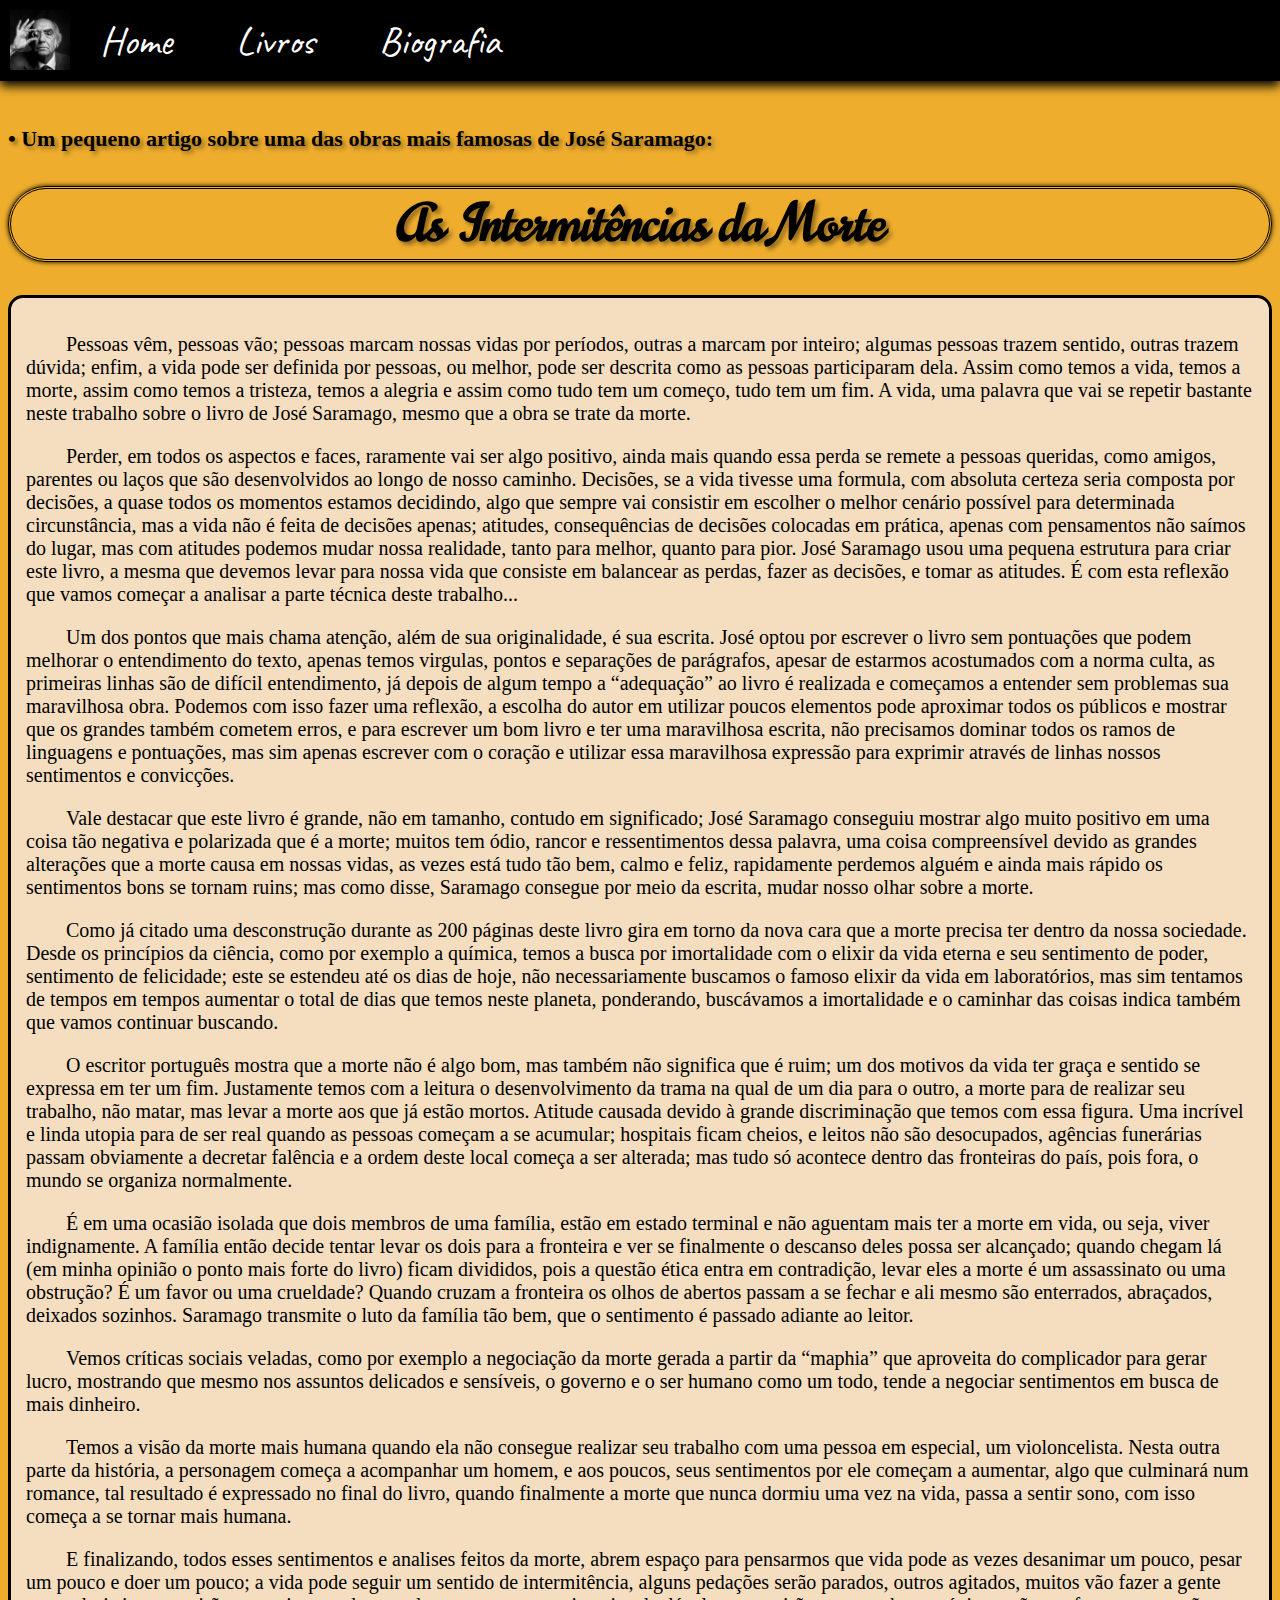
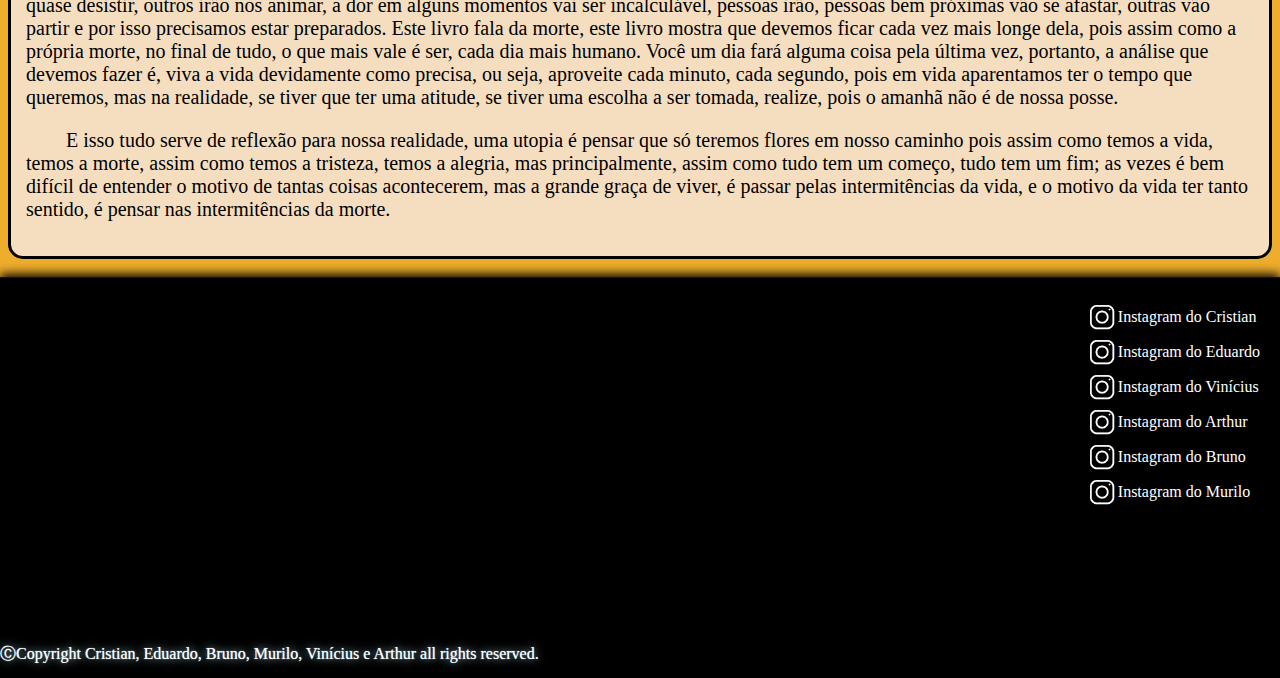
<file: index.html>
<!DOCTYPE html>
<html lang="pt-br">
<head>
    <meta charset="UTF-8">
    <meta http-equiv="X-UA-Compatible" content="IE=edge">
    <meta name="viewport" content="width=device-width, initial-scale=1.0">
    <link rel="canonical" href="https://saramaguia.vercel.app/">
    <meta name="robots" content="index">
    <meta name="description" content="Projeto desenvolvido pelos alunos da 51ª turma do curso de Automação Industrial do CTIG. Guia completo sobre a vida e as obras de José Saramago.">
    <title>Saramaguia</title>
    <link rel="stylesheet" href="style1.css">
    <embed src="sons-de-carrilhoes.mp3"autostart="true" loop="true" width="0" height="0">
</head>
<body> 
    
    <header>    
     <div class="div1">
        <img src="Jose Saramago img.jpeg" >
        <ul>
            <li><a href="#">Home</a></li>
            <li><a href="livros.html">Livros</a></li>
            <li><a href="biografia.html">Biografia</a></li>

        </ul>
        
     </div>
    </header>
    <main> 
        <h2>• Um pequeno artigo sobre uma das obras mais famosas de José Saramago:</h2>
        <h1>As Intermitências da Morte</h1>

    <nav>
        <p>Pessoas vêm, pessoas vão; pessoas marcam nossas vidas por períodos, outras a marcam por inteiro; algumas pessoas trazem sentido, outras trazem dúvida; enfim, a vida pode ser definida por pessoas, ou melhor, pode ser descrita como as pessoas participaram dela. Assim como temos a vida, temos a morte, assim como temos a tristeza, temos a alegria e assim como tudo tem um começo, tudo tem um fim. A vida, uma palavra que vai se repetir bastante neste trabalho sobre o livro de José Saramago, mesmo que a obra se trate da morte.</p>
        <p>Perder, em todos os aspectos e faces, raramente vai ser algo positivo, ainda mais quando essa perda se remete a pessoas queridas, como amigos, parentes ou laços que são desenvolvidos ao longo de nosso caminho. Decisões, se a vida tivesse uma formula, com absoluta certeza seria composta por decisões, a quase todos os momentos estamos decidindo, algo que sempre vai consistir em escolher o melhor cenário possível para determinada circunstância, mas a vida não é feita de decisões apenas; atitudes, consequências de decisões colocadas em prática, apenas com pensamentos não saímos do lugar, mas com atitudes podemos mudar nossa realidade, tanto para melhor, quanto para pior. José Saramago usou uma pequena estrutura para criar este livro, a mesma que devemos levar para nossa vida que consiste em balancear as perdas, fazer as decisões, e tomar as atitudes. É com esta reflexão que vamos começar a analisar a parte técnica deste trabalho...</p>
        <p>Um dos pontos que mais chama atenção, além de sua originalidade, é sua escrita. José optou por escrever o livro sem pontuações que podem melhorar o entendimento do texto, apenas temos virgulas, pontos e separações de parágrafos, apesar de estarmos acostumados com a norma culta, as primeiras linhas são de difícil entendimento, já depois de algum tempo a “adequação” ao livro é realizada e começamos a entender sem problemas sua maravilhosa obra. Podemos com isso fazer uma reflexão, a escolha do autor em utilizar poucos elementos pode aproximar todos os públicos e mostrar que os grandes também cometem erros, e para escrever um bom livro e ter uma maravilhosa escrita, não precisamos dominar todos os ramos de linguagens e pontuações, mas sim apenas escrever com o coração e utilizar essa maravilhosa expressão para exprimir através de linhas nossos sentimentos e convicções.</p>
        <p>Vale destacar que este livro é grande, não em tamanho, contudo em significado; José Saramago conseguiu mostrar algo muito positivo em uma coisa tão negativa e polarizada que é a morte; muitos tem ódio, rancor e ressentimentos dessa palavra, uma coisa compreensível devido as grandes alterações que a morte causa em nossas vidas, as vezes está tudo tão bem, calmo e feliz, rapidamente perdemos alguém e ainda mais rápido os sentimentos bons se tornam ruins; mas como disse, Saramago consegue por meio da escrita, mudar nosso olhar sobre a morte.</p>
        <p>Como já citado uma desconstrução durante as 200 páginas deste livro gira em torno da nova cara que a morte precisa ter dentro da nossa sociedade. Desde os princípios da ciência, como por exemplo a química, temos a busca por imortalidade com o elixir da vida eterna e seu sentimento de poder, sentimento de felicidade; este se estendeu até os dias de hoje, não necessariamente buscamos o famoso elixir da vida em laboratórios, mas sim tentamos de tempos em tempos aumentar o total de dias que temos neste planeta, ponderando, buscávamos a imortalidade e o caminhar das coisas indica também que vamos continuar buscando.</p>
        <p>O escritor português mostra que a morte não é algo bom, mas também não significa que é ruim; um dos motivos da vida ter graça e sentido se expressa em ter um fim. Justamente temos com a leitura o desenvolvimento da trama na qual de um dia para o outro, a morte para de realizar seu trabalho, não matar, mas levar a morte aos que já estão mortos. Atitude causada devido à grande discriminação que temos com essa figura. Uma incrível e linda utopia para de ser real quando as pessoas começam a se acumular; hospitais ficam cheios, e leitos não são desocupados, agências funerárias passam obviamente a decretar falência e a ordem deste local começa a ser alterada; mas tudo só acontece dentro das fronteiras do país, pois fora, o mundo se organiza normalmente.</p>
        <p>É em uma ocasião isolada que dois membros de uma família, estão em estado terminal e não aguentam mais ter a morte em vida, ou seja, viver indignamente. A família então decide tentar levar os dois para a fronteira e ver se finalmente o descanso deles possa ser alcançado; quando chegam lá (em minha opinião o ponto mais forte do livro) ficam divididos, pois a questão ética entra em contradição, levar eles a morte é um assassinato ou uma obstrução? É um favor ou uma crueldade? Quando cruzam a fronteira os olhos de abertos passam a se fechar e ali mesmo são enterrados, abraçados, deixados sozinhos. Saramago transmite o luto da família tão bem, que o sentimento é passado adiante ao leitor.</p>
        <p>Vemos críticas sociais veladas, como por exemplo a negociação da morte gerada a partir da “maphia” que aproveita do complicador para gerar lucro, mostrando que mesmo nos assuntos delicados e sensíveis, o governo e o ser humano como um todo, tende a negociar sentimentos em busca de mais dinheiro.</p>
        <p>Temos a visão da morte mais humana quando ela não consegue realizar seu trabalho com uma pessoa em especial, um violoncelista. Nesta outra parte da história, a personagem começa a acompanhar um homem, e aos poucos, seus sentimentos por ele começam a aumentar, algo que culminará num romance, tal resultado é expressado no final do livro, quando finalmente a morte que nunca dormiu uma vez na vida, passa a sentir sono, com isso começa a se tornar mais humana.</p>
        <p>E finalizando, todos esses sentimentos e analises feitos da morte, abrem espaço para pensarmos que vida pode as vezes desanimar um pouco, pesar um pouco e doer um pouco; a vida pode seguir um sentido de intermitência, alguns pedações serão parados, outros agitados, muitos vão fazer a gente quase desistir, outros irão nos animar, a dor em alguns momentos vai ser incalculável, pessoas irão, pessoas bem próximas vão se afastar, outras vão partir e por isso precisamos estar preparados. Este livro fala da morte, este livro mostra que devemos ficar cada vez mais longe dela, pois assim como a própria morte, no final de tudo, o que mais vale é ser, cada dia mais humano. Você um dia fará alguma coisa pela última vez, portanto, a análise que devemos fazer é, viva a vida devidamente como precisa, ou seja, aproveite cada minuto, cada segundo, pois em vida aparentamos ter o tempo que queremos, mas na realidade, se tiver que ter uma atitude, se tiver uma escolha a ser tomada, realize, pois o amanhã não é de nossa posse.</p>
        <p>E isso tudo serve de reflexão para nossa realidade, uma utopia é pensar que só teremos flores em nosso caminho pois assim como temos a vida, temos a morte, assim como temos a tristeza, temos a alegria, mas principalmente, assim como tudo tem um começo, tudo tem um fim; as vezes é bem difícil de entender o motivo de tantas coisas acontecerem, mas a grande graça de viver, é passar pelas intermitências da vida, e o motivo da vida ter tanto sentido, é pensar nas intermitências da morte.</p>
    </nav>
    <br>
    </main>
    <footer>
       <div>
        <img class="logo1" src="instagram.png" alt="">
        <a href="https://www.instagram.com/cristian_sb07/">Instagram do Cristian</a>
        <img class="logo1" src="instagram.png" alt="">
        <a href="https://www.instagram.com/eduviolao_14">Instagram do Eduardo</a>
        <img class="logo1" src="instagram.png" alt="">
        <a href="https://www.instagram.com/not_vsc">Instagram do Vinícius</a>
        <img class="logo1" src="instagram.png" alt="">
        <a href="https://www.instagram.com/arthurissimos">Instagram do Arthur</a>
        <img class="logo1" src="instagram.png" alt="">
        <a href="https://www.instagram.com/bru__donadao">Instagram do Bruno</a>
        <img class="logo1" src="instagram.png" alt="">
        <a href="https://www.instagram.com/rxdriguesz">Instagram do Murilo</a>
       </div>
    
        <p class="copyright">ⒸCopyright Cristian, Eduardo, Bruno, Murilo, Vinícius e Arthur all rights reserved.</p>
        
    </footer>

</body>
</html>
</file>
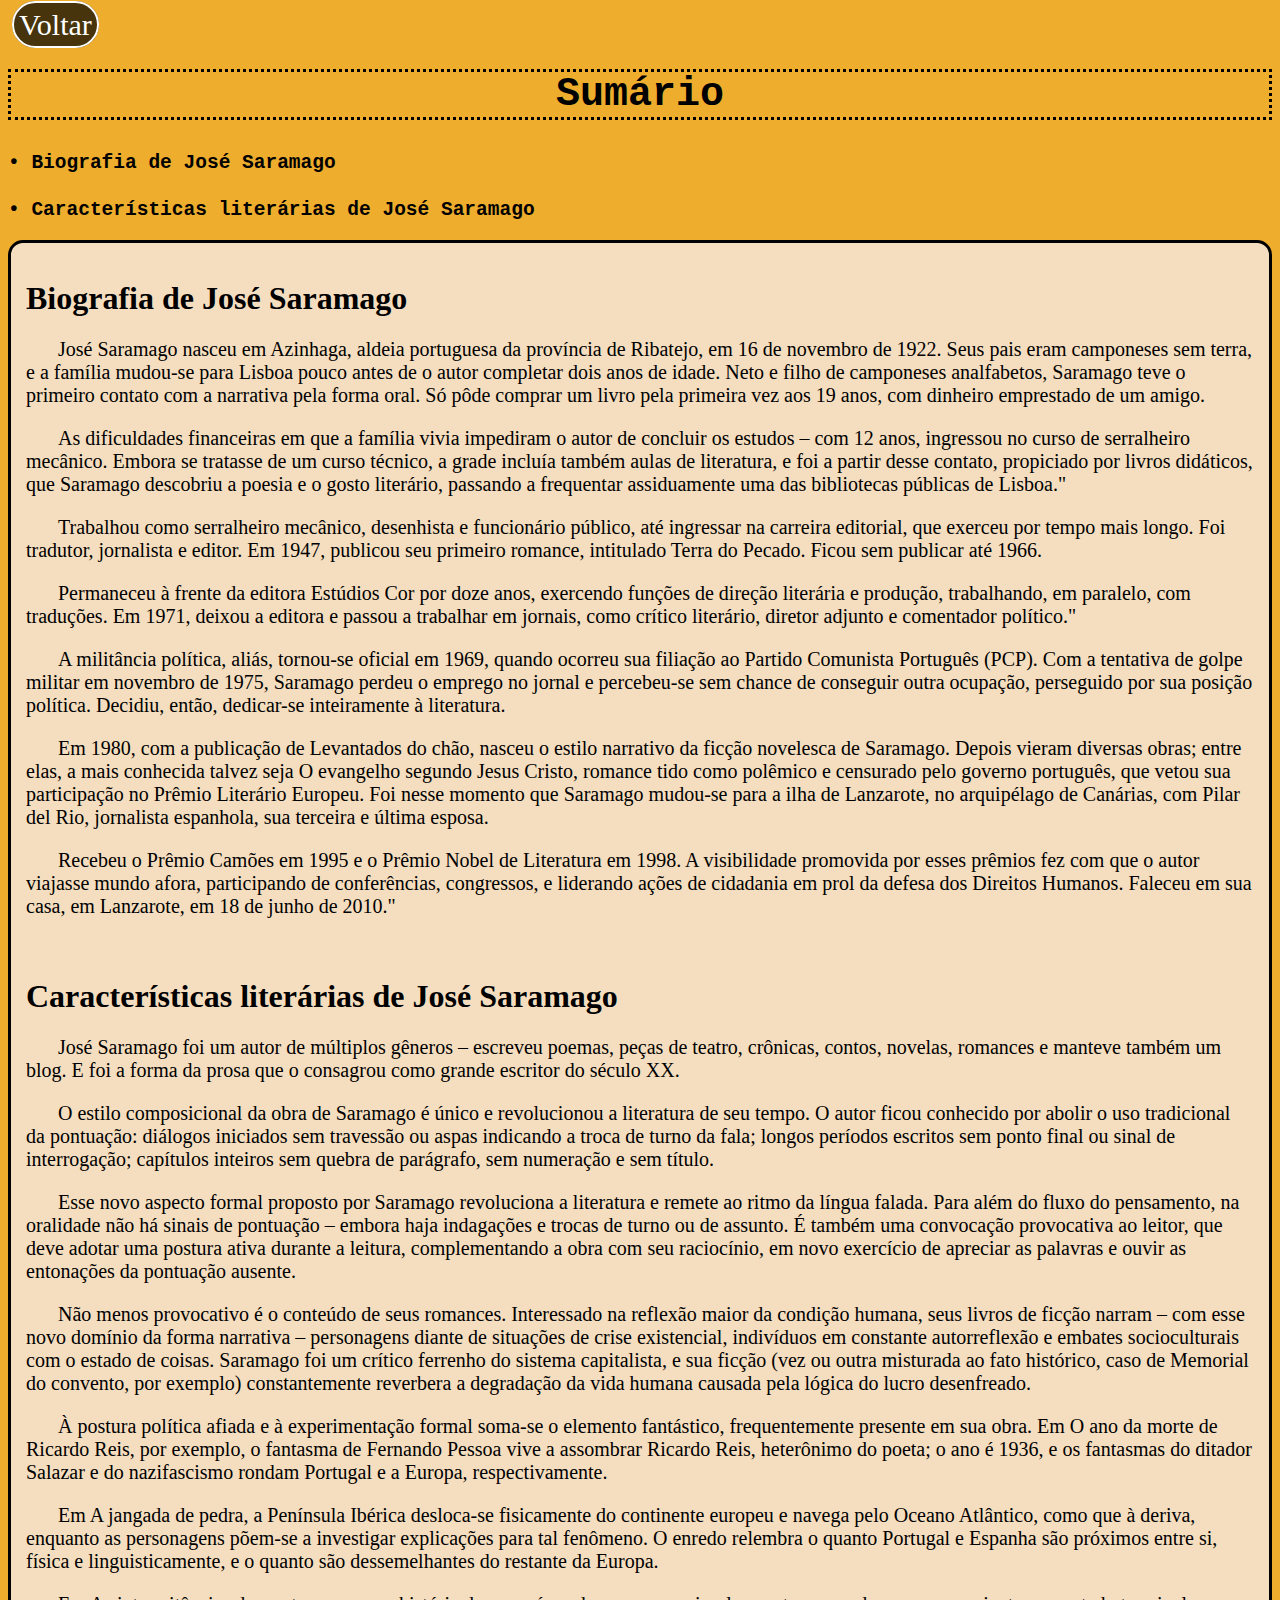
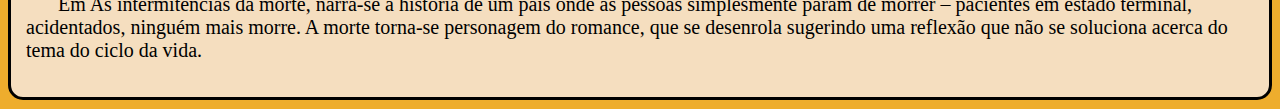
<file: biografia.html>
<!DOCTYPE html>
<html lang="pt-br">
<head>
    <meta charset="UTF-8">
    <meta http-equiv="X-UA-Compatible" content="IE=edge">
    <meta name="viewport" content="width=device-width, initial-scale=1.0">
    <title>Biografia de José Saramago</title>
    <link rel="stylesheet" href="biocss.css">
</head>
<body> 
    <a class="backbtn" href="index.html">Voltar</a>
        
    <section class="sum">
        
        <h1>Sumário</h1>
        <h2><a href="#biografia-de-jose-saramago">• Biografia de José Saramago</a></h2>
        <h2><a href="#caracteristicas-literarias-de-jose-saramago">• Características literárias de José Saramago</a></h2>

    </section>
    <main>
        
        <h1 id="biografia-de-jose-saramago">Biografia de José Saramago</h1>
       <p>José Saramago nasceu em Azinhaga, aldeia portuguesa da província de Ribatejo, em 16 de novembro de 1922. Seus pais eram camponeses sem terra, e a família mudou-se para Lisboa pouco antes de o autor completar dois anos de idade. Neto e filho de camponeses analfabetos, Saramago teve o primeiro contato com a narrativa pela forma oral. Só pôde comprar um livro pela primeira vez aos 19 anos, com dinheiro emprestado de um amigo.</p>
       <p>As dificuldades financeiras em que a família vivia impediram o autor de concluir os estudos – com 12 anos, ingressou no curso de serralheiro mecânico. Embora se tratasse de um curso técnico, a grade incluía também aulas de literatura, e foi a partir desse contato, propiciado por livros didáticos, que Saramago descobriu a poesia e o gosto literário, passando a frequentar assiduamente uma das bibliotecas públicas de Lisboa."</p>
       <p>Trabalhou como serralheiro mecânico, desenhista e funcionário público, até ingressar na carreira editorial, que exerceu por tempo mais longo. Foi tradutor, jornalista e editor. Em 1947, publicou seu primeiro romance, intitulado Terra do Pecado. Ficou sem publicar até 1966.</p>
       <p>Permaneceu à frente da editora Estúdios Cor por doze anos, exercendo funções de direção literária e produção, trabalhando, em paralelo, com traduções. Em 1971, deixou a editora e passou a trabalhar em jornais, como crítico literário, diretor adjunto e comentador político."</p>
       <p>A militância política, aliás, tornou-se oficial em 1969, quando ocorreu sua filiação ao Partido Comunista Português (PCP). Com a tentativa de golpe militar em novembro de 1975, Saramago perdeu o emprego no jornal e percebeu-se sem chance de conseguir outra ocupação, perseguido por sua posição política. Decidiu, então, dedicar-se inteiramente à literatura.</p>
       <p>Em 1980, com a publicação de Levantados do chão, nasceu o estilo narrativo da ficção novelesca de Saramago. Depois vieram diversas obras; entre elas, a mais conhecida talvez seja O evangelho segundo Jesus Cristo, romance tido como polêmico e censurado pelo governo português, que vetou sua participação no Prêmio Literário Europeu. Foi nesse momento que Saramago mudou-se para a ilha de Lanzarote, no arquipélago de Canárias, com Pilar del Rio, jornalista espanhola, sua terceira e última esposa.</p>
       <p>Recebeu o Prêmio Camões em 1995 e o Prêmio Nobel de Literatura em 1998. A visibilidade promovida por esses prêmios fez com que o autor viajasse mundo afora, participando de conferências, congressos, e liderando ações de cidadania em prol da defesa dos Direitos Humanos. Faleceu em sua casa, em Lanzarote, em 18 de junho de 2010."</p>
       <br>

        <h1 id="caracteristicas-literarias-de-jose-saramago">Características literárias de José Saramago</h1>
        <p>José Saramago foi um autor de múltiplos gêneros – escreveu poemas, peças de teatro, crônicas, contos, novelas, romances e manteve também um blog. E foi a forma da prosa que o consagrou como grande escritor do século XX.</p>
        <p>O estilo composicional da obra de Saramago é único e revolucionou a literatura de seu tempo. O autor ficou conhecido por abolir o uso tradicional da pontuação: diálogos iniciados sem travessão ou aspas indicando a troca de turno da fala; longos períodos escritos sem ponto final ou sinal de interrogação; capítulos inteiros sem quebra de parágrafo, sem numeração e sem título.</p>
        <p>Esse novo aspecto formal proposto por Saramago revoluciona a literatura e remete ao ritmo da língua falada. Para além do fluxo do pensamento, na oralidade não há sinais de pontuação – embora haja indagações e trocas de turno ou de assunto. É também uma convocação provocativa ao leitor, que deve adotar uma postura ativa durante a leitura, complementando a obra com seu raciocínio, em novo exercício de apreciar as palavras e ouvir as entonações da pontuação ausente.</p>
        <p>Não menos provocativo é o conteúdo de seus romances. Interessado na reflexão maior da condição humana, seus livros de ficção narram – com esse novo domínio da forma narrativa – personagens diante de situações de crise existencial, indivíduos em constante autorreflexão e embates socioculturais com o estado de coisas. Saramago foi um crítico ferrenho do sistema capitalista, e sua ficção (vez ou outra misturada ao fato histórico, caso de Memorial do convento, por exemplo) constantemente reverbera a degradação da vida humana causada pela lógica do lucro desenfreado.</p>
        <p>À postura política afiada e à experimentação formal soma-se o elemento fantástico, frequentemente presente em sua obra. Em O ano da morte de Ricardo Reis, por exemplo, o fantasma de Fernando Pessoa vive a assombrar Ricardo Reis, heterônimo do poeta; o ano é 1936, e os fantasmas do ditador Salazar e do nazifascismo rondam Portugal e a Europa, respectivamente.</p>
        <p>Em A jangada de pedra, a Península Ibérica desloca-se fisicamente do continente europeu e navega pelo Oceano Atlântico, como que à deriva, enquanto as personagens põem-se a investigar explicações para tal fenômeno. O enredo relembra o quanto Portugal e Espanha são próximos entre si, física e linguisticamente, e o quanto são dessemelhantes do restante da Europa.</p>
        <p>Em As intermitências da morte, narra-se a história de um país onde as pessoas simplesmente param de morrer – pacientes em estado terminal, acidentados, ninguém mais morre. A morte torna-se personagem do romance, que se desenrola sugerindo uma reflexão que não se soluciona acerca do tema do ciclo da vida.</p>


    </main>
    
<script type="text/javascript" src="app.js"></script>
</body>
</html>
</file>
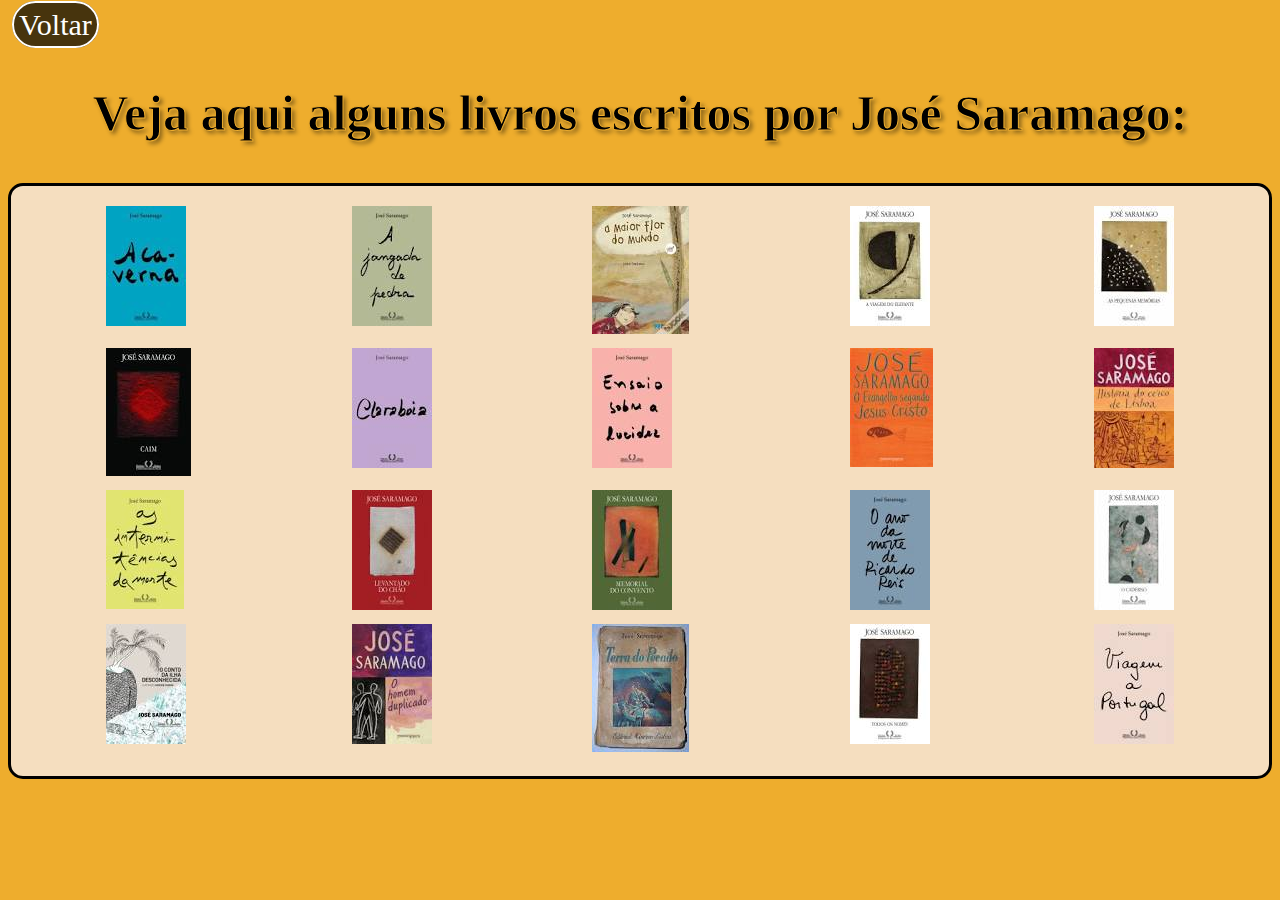
<file: livros.html>
<!DOCTYPE html>
<html lang="en">
<head>
    <meta charset="UTF-8">
    <meta http-equiv="X-UA-Compatible" content="IE=edge">
    <meta name="viewport" content="width=device-width, initial-scale=1.0">
    <link rel="stylesheet" href="backbtn.css">
    <link rel="stylesheet" href="style1.css">
    <title>Livros de José Saramago</title>
</head>
<body>
    <a class="backbtn" href="index.html">Voltar</a>
    <main style="margin-top:30px;">
        <h2 style="font-size:50px;">Veja aqui alguns livros escritos por José Saramago:</h2>
    </main>
    <nav class="capas">
        <a title="A Caverna" href="https://www.amazon.com.br/caverna-Jos%C3%A9-Saramago/dp/853590073X"><img src=".\img\capa_a_caverna.jpg" alt="A Caverna"></a>
        <a title="A Jangada de Pedra" href="https://www.amazon.com.br/jangada-pedra-Nova-edi%C3%A7%C3%A3o/dp/853593040X/ref=asc_df_853593040X/?tag=googleshopp00-20&linkCode=df0&hvadid=379805270144&hvpos=&hvnetw=g&hvrand=5863196057118143158&hvpone=&hvptwo=&hvqmt=&hvdev=c&hvdvcmdl=&hvlocint=&hvlocphy=1001757&hvtargid=pla-893179191098&psc=1"><img src=".\img\capa_a_jangada_de_pedra.jpg" alt="A Jangada de Pedra"></a>
        <a title="A Maior Flor do Mundo" href="https://www.amazon.com.br/maior-flor-do-mundo/dp/8574061166"><img src=".\img\capa_a_maior_flor_do_mundo.jpg" alt="A Maior Flor do Mundo"></a>
        <a title="A Viagem do Elefante" href="https://www.amazon.com.br/viagem-do-elefante-Jos%C3%A9-Saramago/dp/8535913416"><img src=".\img\capa_a_viagem_do_elefante.jpg" alt="A Viagem do Elefante"></a>
        <a title="As Pequenas Memórias" href="https://www.amazon.com.br/As-pequenas-mem%C3%B3rias-Jos%C3%A9-Saramago/dp/853590929X"><img src=".\img\capa_as_pequenas_memoria.jpg" alt="As Pequenas Memórias"></a>
        <a title="Caim" href="https://www.amazon.com.br/Caim-Jos%C3%A9-Saramago/dp/8535915397"><img src=".\img\capa_caim.jpg" alt="Caim"></a>
        <a title="Claraboia" href="https://www.amazon.com.br/Claraboia-Jos%C3%A9-Saramago/dp/853591983X"><img src=".\img\capa_claraboia.jpg" alt="Claraboia"></a>
        <a title="Ensaio Sobre a Lucidez" href="https://www.amazon.com.br/Ensaio-Sobre-Lucidez-Jos%C3%A9-Saramago/dp/8535930353"><img src=".\img\capa_ensaio_sobre_lucidez.jpg" alt="Ensaio Sobre Lucidez"></a>
        <a title="O Evangelho Segundo Jesus Cristo" href="https://www.amazon.com.br/Evangelho-segundo-Jesus-Cristo/dp/8571642095"><img src=".\img\capa_envang_segundo_jesus.jpg" alt="Evangelho Segundo Jesus Cristo"></a>
        <a title="História do Cerco de Lisboa" href="https://www.amazon.com.br/Hist%C3%B3ria-cerco-Lisboa-Jos%C3%A9-Saramago/dp/8535918752"><img src=".\img\capa_historia_do_cerco_de_lisboa.jpg" alt="História do Cerco de Lisboa"></a>
        <a title="As Intermitências da Morte" href="https://www.amazon.com.br/As-Intermit%C3%AAncias-Morte-Jos%C3%A9-Saramago/dp/8535930345"><img src=".\img\capa_intermitencias_da_morte.jpg" alt="Intermitências da Morte"></a>
        <a title="Levantado do Chão" href="https://www.amazon.com.br/Levantado-do-ch%C3%A3o-Nova-edi%C3%A7%C3%A3o/dp/8535933832/ref=pd_lpo_2?pd_rd_i=8535933832&psc=1"><img src=".\img\capa_levantado_do_chao.jpg" alt="Levantado do Chão"></a>
        <a title="Memorial do Convento" href="https://www.amazon.com.br/Memorial-Do-Convento-Jos%C3%A9-Saramago/dp/8535930418"><img src=".\img\capa_memorial_do_convento.jpg" alt="Memorial do Convento"></a>
        <a title="O Ano da Morte de Ricardo Reis" href="https://www.amazon.com.br/Ano-Morte-Ricardo-Reis/dp/8535930426"><img src=".\img\capa_o_ano_da_morte_de_ricardo.jpg" alt="O Ano da Morte de Ricardo"></a>
        <a title="O Caderno" href="https://www.amazon.com.br/caderno-Jos%C3%A9-Saramago/dp/8535914919"><img src=".\img\capa_o_caderno.jpg" alt="O Caderno"></a>
        <a title="O Conto da Ilha Desconhecida" href="https://www.amazon.com.br/conto-ilha-desconhecida-Jos%C3%A9-Saramago/dp/8571648492/ref=sr_1_1_sspa?adgrpid=127271223340&gclid=Cj0KCQjw7KqZBhCBARIsAI-fTKJ6YzPCKnX4dyMXZPHPs0uIx1m32pEcrfawcnHI3kFx_dyqyRtk90EaAg7eEALw_wcB&hvadid=595815709603&hvdev=c&hvlocphy=1001757&hvnetw=g&hvqmt=b&hvrand=12805986384546829602&hvtargid=kwd-376025422491&hydadcr=5732_13215219&keywords=conto+ilha+desconhecida&qid=1663814148&sr=8-1-spons&psc=1"><img src=".\img\capa_o_conto_da_ilha_desconhecida.jpg" alt="O Conto da Ilha Desconhecida"></a>
        <a title="O Homem Duplicado" href="https://www.amazon.com.br/homem-duplicado-Nova-edi%C3%A7%C3%A3o/dp/8535930361/ref=sr_1_2?__mk_pt_BR=%C3%85M%C3%85%C5%BD%C3%95%C3%91&keywords=o+homem+duplicado&qid=1663814213&sr=8-2"><img src=".\img\capa_o_homem_duplicado.jpg" alt="O Homem Duplicado"></a>
        <a title="Terra do Pecado" href="https://www.amazon.com.br/Terra-do-Pecado-Jos%C3%A9-Saramago/dp/9720047585"><img src=".\img\capa_terra_do_pecado.jpg" alt="Terra do Pecado"></a>
        <a title="Todos os nomes" href="https://www.amazon.com.br/Todos-Os-Nomes-Jose-Saramago/dp/8535930434/ref=pd_lpo_1?pd_rd_i=8535930434&psc=1"><img src=".\img\capa_todos_os_nomes.jpg" alt="Todos os Nomes"></a>
        <a title= "Viagem a Portugal" href="https://www.amazon.com.br/Viagem-Portugal-Nova-edi%C3%A7%C3%A3o-Saramago/dp/655921334X/ref=sr_1_1?__mk_pt_BR=%C3%85M%C3%85%C5%BD%C3%95%C3%91&crid=1K23RAAQFW2RV&keywords=viagem+a+portugual&qid=1663814249&sprefix=viagem+a+portugual%2Caps%2C545&sr=8-1"><img src=".\img\capa_viagem_a_portugal.jpg" alt="Viagem a Portugal"></a>
    </nav>
    <br>
</body>
</html>
</file>
<file: style1.css>
@import url('https://fonts.googleapis.com/css2?family=Caveat&display=swap');
@import url('https://fonts.googleapis.com/css2?family=Norican&display=swap');

body
{
    background-color: #EEAD2D;
} 
body::-webkit-scrollbar{
    width: 12px;
}
body::-webkit-scrollbar-track{
    background-color: #EEAD2D;
}
body::-webkit-scrollbar-thumb{
    background-color: black;
    border: 2px solid #EEAD2D;
    border-radius: 20px;
}


header
{
    font-family: 'Caveat';
    background-color: black;
    width: 100%;
    top: 0;
    left: 0;
    background-repeat: no-repeat;
    background-size: cover;
    position: absolute;
    border-bottom: 1px solid black;
    box-shadow: 0px 5px 10px black;
    display: inline;
    height: 80px;
}

ul li
{
    list-style: none;
    margin-left: 60px;
    display: inline;    
    text-align: initial;
    font-size: 40px;
    /* -webkit-text-stroke: 10px #EEAD2D; */
} 

header a
{
    text-decoration: none;
    color: white;
    
}

header a:hover
{
    color: #00ffff;
    /* background-color: #009aaa; */

}

.div1 img
{
    height: 60px;
    width: 60px;
    position: absolute;
    margin-left: 10px;
    top: 10px; 
}

footer
{
    width: 100%;  
    height: 400px;  
    
    position: absolute;
    left: 0;
    background-color: black;
    background-repeat: no-repeat;
    background-size: cover;
    border-top:1px solid #151515;
    box-shadow: 0px -3px 10px black;
}

footer .copyright
{
    color: white;
    position: absolute;
    top: 350px; 
    text-shadow: 0px 0px 1px lightblue, 0px 0px 10px lightblue;
}

footer img
{
    height: 30px;
    width: 30px;
    margin-top: 5px;
}
footer a
{
    text-decoration: none;
    color: white;
    margin-top: 10px;
}

footer a:hover
{
    color: #00ffff;
}

footer div
{
    float: right;
    margin-right: 20px;
    display: inline-grid;
    grid-template-columns: auto auto;
    margin-top: 20px;
    /*text-shadow: 0px 0px 1px lightblue, 0px 0px 10px lightblue;*/
}
 main
 {
    margin-top: 100px;
    color: black;
   /* text-shadow: 0px 0px 3px black; */
 }
 
 main p
 {
    font-size: 20px;
    text-indent: 2em;
 }

 nav
 {
    background-color: #f5debf;
    padding: 15px;
    box-sizing: border-box;
    border-radius: 15px 15px 15px 15px;
    border: 3px solid black;
 }

 main h2
 {
    text-shadow: 3px 3px 4px rgba(0, 0, 0, .4);
    font-size: 22px;
 }

 main h1
 {
    text-align: center;
    border: double;
    border-color: black;
    border-radius: 50px 50px 50px 50px;
    text-shadow: 3px 3px 4px rgba(0, 0, 0, .4);
    box-shadow: 0px 0px 5px black;
    font-family: 'Norican';
    font-size: 50px;
    
 }
/* hr
{
    box-shadow: 0px 0px 1px lightblue, 0px 0px 5px lightblue;
} */

@media screen and (min-width:411px) and (max-width:468px) 
{
    ul li
    {
        font-size: 35px;
        margin-left: 40px;
    } 

    hr
    {
        margin-bottom: 30px;
    }

    footer .copyright
    {
        position: unset;
    }

    main h1
    {
        font-size: 30px;
    }

    main h2
    {
        font-size: 20px;
    }
}

@media  (max-width:410px) {
    header ul li
    {
        font-size: 30px;
        margin-left: 40px;
    }

    main h2
    {
        font-size: 20px;
    }

    main h1
    {
        font-size: 30px;
    }

    footer .copyright
    {
        position: unset;
    }    
}

@media screen and (min-width:469px) and (max-width:513px) {

    header ul li 
    {
        font-size: 30px;
    }

    main h2
    {
        font-size: 19px;
    }

    main h1
    {
        font-size: 30px;
    }

    footer .copyright
    {
        position: unset;
    }
    
}



@media screen and (min-width:320px) and (max-width:378px) {

    header ul li
    {
        font-size: 20px;
    }
    header ul
    {
        margin-right: 15px;
    }

    main h1
    {
        font-size: 25px;
    }

    main h2
    {
        font-size: 15px;
    }

    footer .copyright
    {
        position: unset;
    }
}

@media screen and (max-width:320px) {

    header ul li
    {
        font-size: 20px;
        margin-right: 0px;
        
    }
    
    footer .copyright
    {
        position: unset;
    }

}
</file>
<file: biocss.css>
body
{
    background-color: #EEAD2D;
}

p
{
    text-indent: 2rem;
    font-size: 20px;
}

.backbtn
{
    color: white;
    background-color: rgba(0, 0, 0, .7);
    border: 2px solid white;
    font-size: 30px;
    padding: 5px;
    text-decoration: none;
    transition: 0.2s;
    margin: 4px;
    border-radius: 25px;
}

.backbtn:hover
{
    cursor: pointer;
    color: #000000;
    background-color: rgba(255, 255, 255, .7);
    transition: 0.2s;
    
}
section a{
    text-decoration: none;
    color: black;
    font-family: monospace;
    text-align: left;
    transition-delay: 1s;
}

section h1
{
    border-style: dotted;
    text-align: center;
    font-size: 40px;
    font-family: monospace;
}

main
{
    background-color: #f5debf;
    padding: 15px;
    box-sizing: border-box;
    border-radius: 15px 15px 15px 15px;
    border: 3px solid black;
}









body::-webkit-scrollbar{
    width: 8px;
}
body::-webkit-scrollbar-track{
    background-color: #EEAD2D;
}
body::-webkit-scrollbar-thumb{
    border-radius: 20px;
    background-color: black;
    border-radius: 2px solid #EEAD2D;
}
</file>
<file: backbtn.css>
body
{
    background-color: #EEAD2D;
}

.backbtn
{
    color: white;
    background-color: rgba(0, 0, 0, .7);
    border: 2px solid white;
    font-size: 30px;
    padding: 5px;
    text-decoration: none;
    transition: 0.2s;
    margin: 4px;
    border-radius: 25px;
}

.backbtn:hover
{
    cursor: pointer;
    color: #000000;
    background-color: rgba(255, 255, 255, .7);
    transition: 0.2s;
    
}

.capas 
{
    display: grid;
    grid-template-columns: auto auto auto auto auto;
    justify-content: space-around;
}

img
{
    margin-bottom: 5px;
    margin-top: 5px;
}
h2
{
    text-shadow: 0px 0px 10px black,0px 0px 10px black;
    text-align: center;
    -webkit-text-stroke: 1px #EEAD2D; 
    font-family: 'Times New Roman', Times, serif;
    
}
</file>
